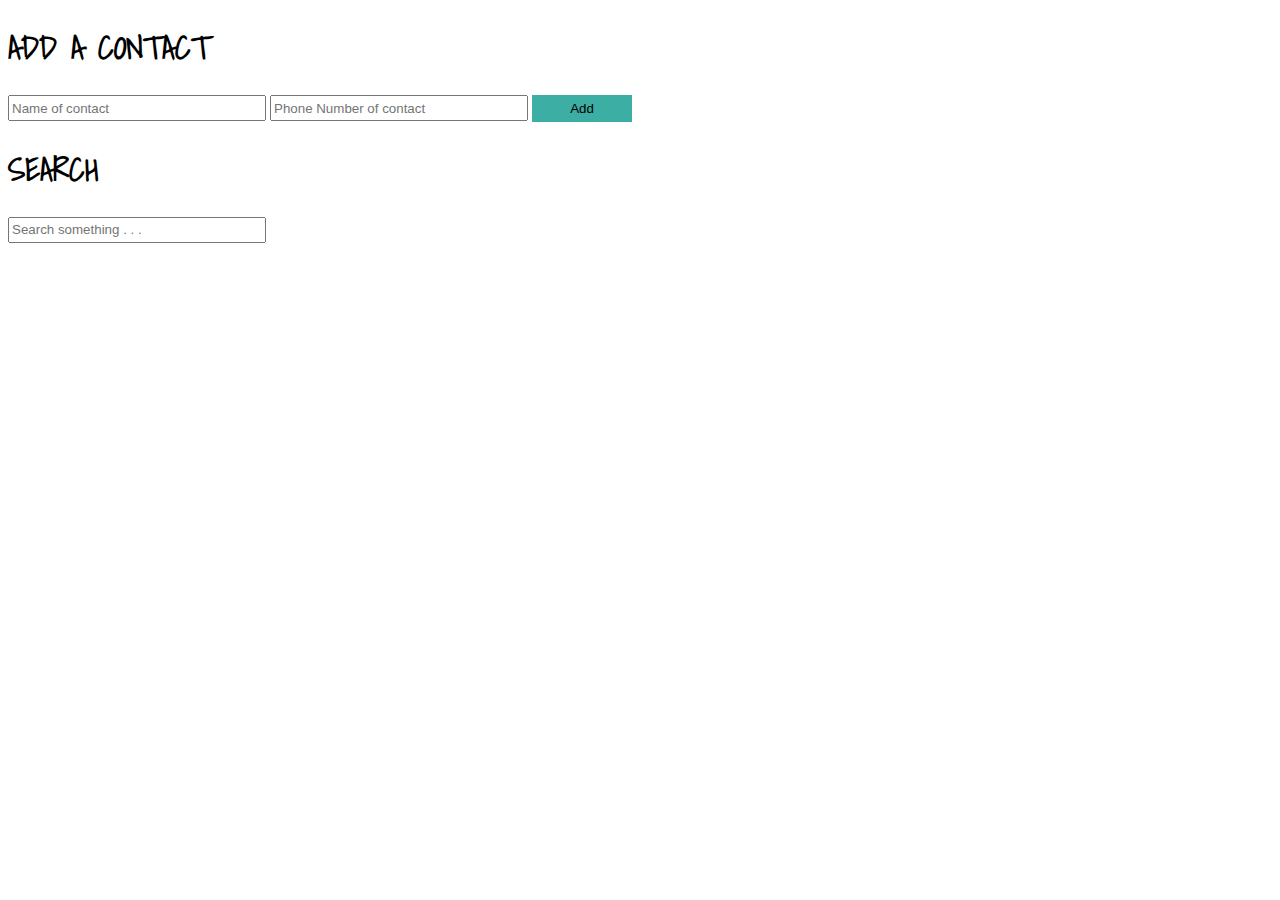
<file: Contact App/index.html>
<!DOCTYPE html>
<html>
<head>
	<title>Contact App of 666</title>
	<meta charset="utf-8">
	<link rel="stylesheet" type="text/css" href="./style.css">
	<link href="https://fonts.googleapis.com/css?family=Barlow&display=swap" rel="stylesheet">
	<link href="https://fonts.googleapis.com/css?family=Shadows+Into+Light&display=swap" rel="stylesheet">
</head>
<body>
	<h1> ADD A CONTACT </h1>
	<input type="text" name="" id="inputName" placeholder="Name of contact">
	<input type="text" name="" id="inputPhoneNum" placeholder="Phone Number of contact">
	<button id="addBtn">Add</button>
	<h1> SEARCH </h1>
	<input id="searchBox" type="text" name="" placeholder="Search something . . .">
	<div id="display"></div>
	<script type="text/javascript" src="main.js"></script>
</body>
</html>
</file>
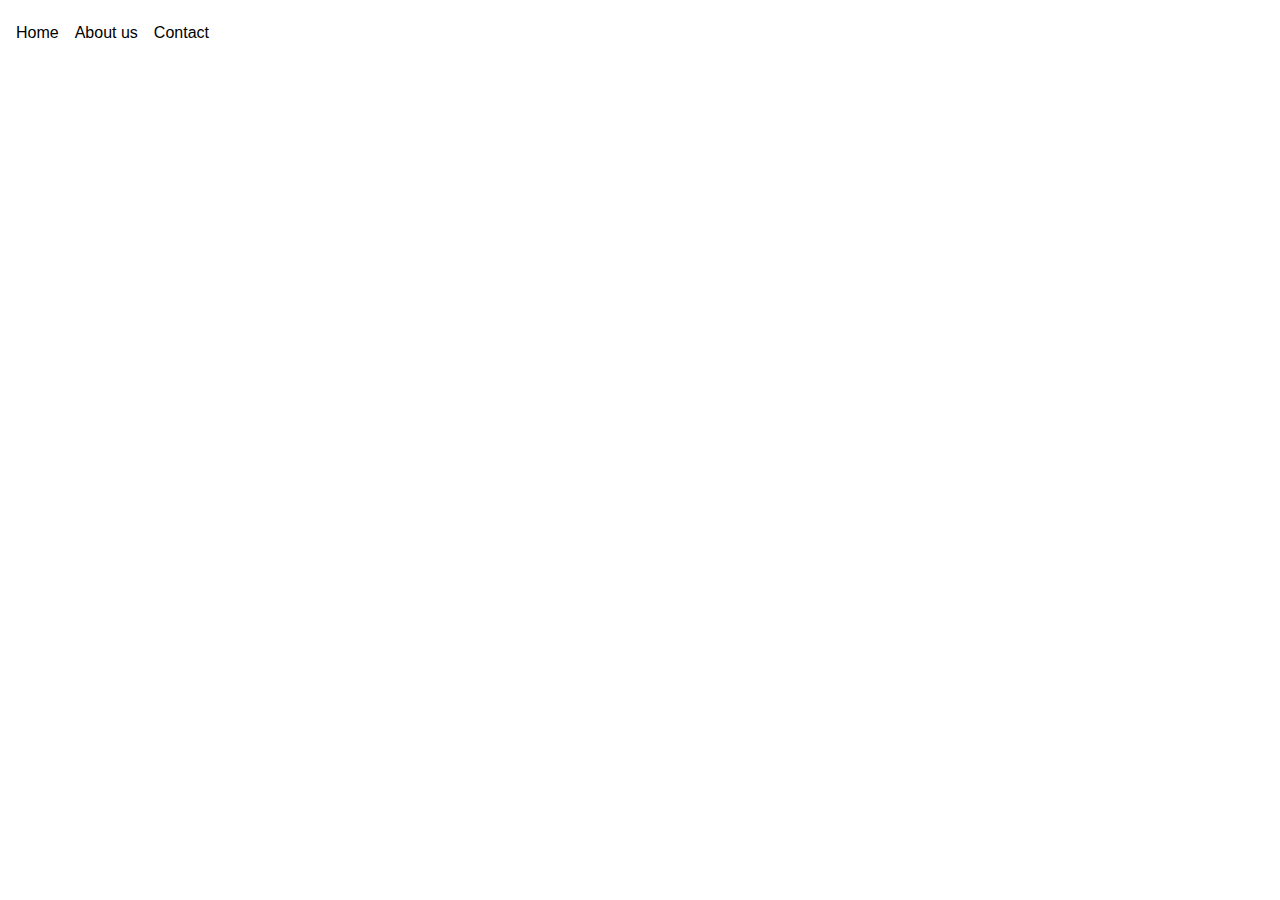
<file: dropDownMenu/index.html>
<!DOCTYPE html>
<html>
<head>
	<title></title>
	<link rel="stylesheet" type="text/css" href="style.css">
</head>
<body>
	<ul class="menu">
		<li>Home</li>
		<li class="has-submenu">
			About us
			<ul class="sub-menu">
				<li>Team</li>
				<li>Company</li>
			</ul>
		</li>
		<li>Contact</li>
	</ul>
</body>
</html>
</file>
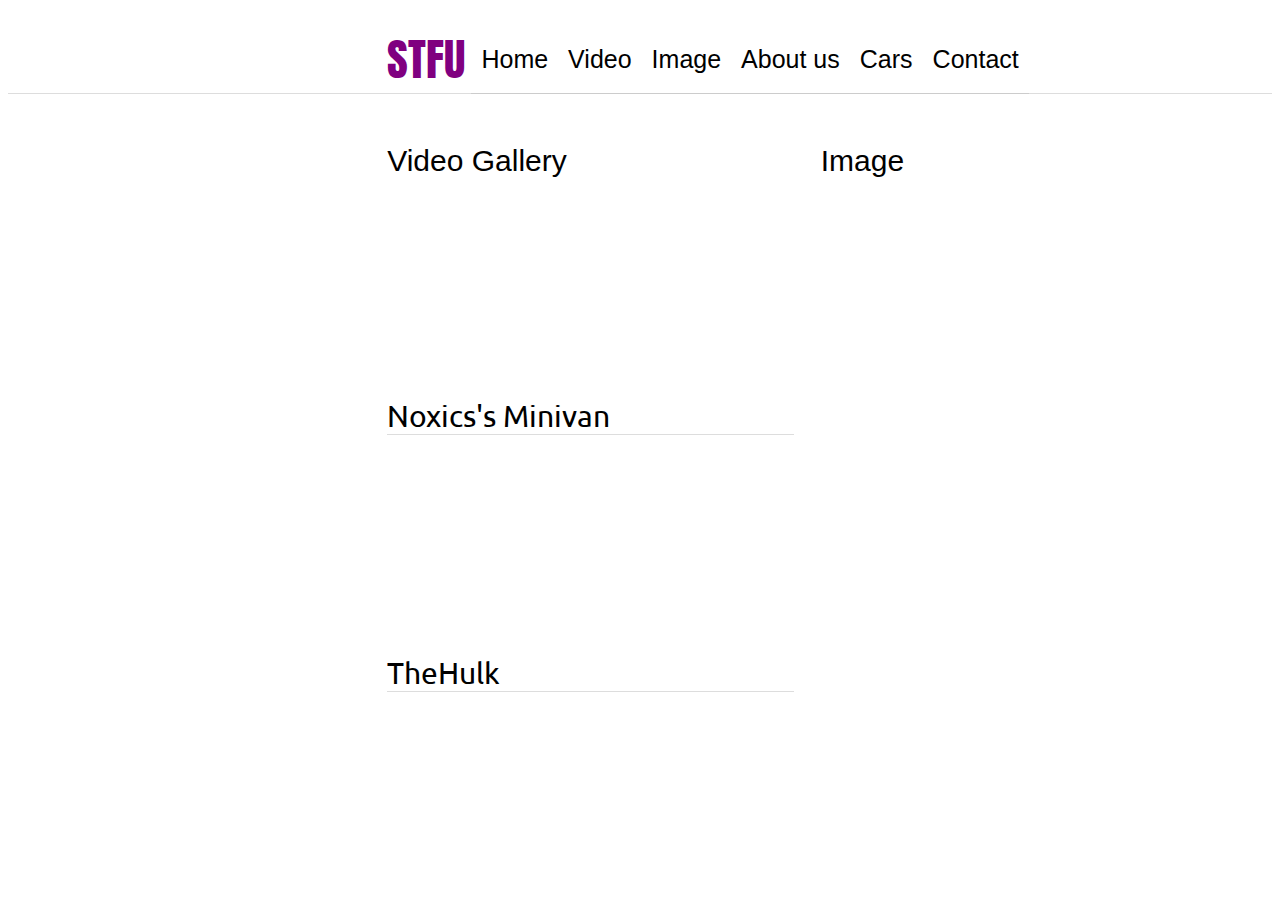
<file: project0/index.html>
<!DOCTYPE html>
<html>
<head>
	<title></title>
	<link href="https://fonts.googleapis.com/css?family=Anton&display=swap" rel="stylesheet">
	<link href="https://fonts.googleapis.com/css?family=Ubuntu&display=swap" rel="stylesheet">
	<link rel="stylesheet" href="https://use.fontawesome.com/releases/v5.12.1/css/all.css">
	<link rel="stylesheet" type="text/css" href="style.css">
</head>
<body>
	<div class="header">
		<div class="logo">STFU</div>
		<div class="nav">
			<ul class="menu">
				<li>Home</li>
				<li>Video</li>
				<li>Image</li>
				<li>About us</li>
				<li>Cars</li>
				<li class="has-submenu">Contact
					<ul class="submenu">
						<li>Facebook</li>
						<li>Instagram</li>
						<li>Youtube</li>
						<li>Steam</li>
					</ul>
				</li>
			</ul>
		</div>
	</div>
	<div class="content">
		<div class="sidebar">
			<div>Video Gallery</div>
			<div class="video">
				<div class="thumnail">
					<div class="overlay">	
						<i class="far fa-play-circle"></i>
					</div>
				</div>
				<div class="title">Noxics's Minivan</div>
			</div>
			<div class="video">
				<div class="thumnail2">
					<div class="overlay">	
						<i class="far fa-play-circle"></i>
					</div>
				</div>
				<div class="title">TheHulk</div>
			</div>
		</div>
		<div class="main">Image</div>
	<div class="footer"></div>
</body>
</html>
</file>
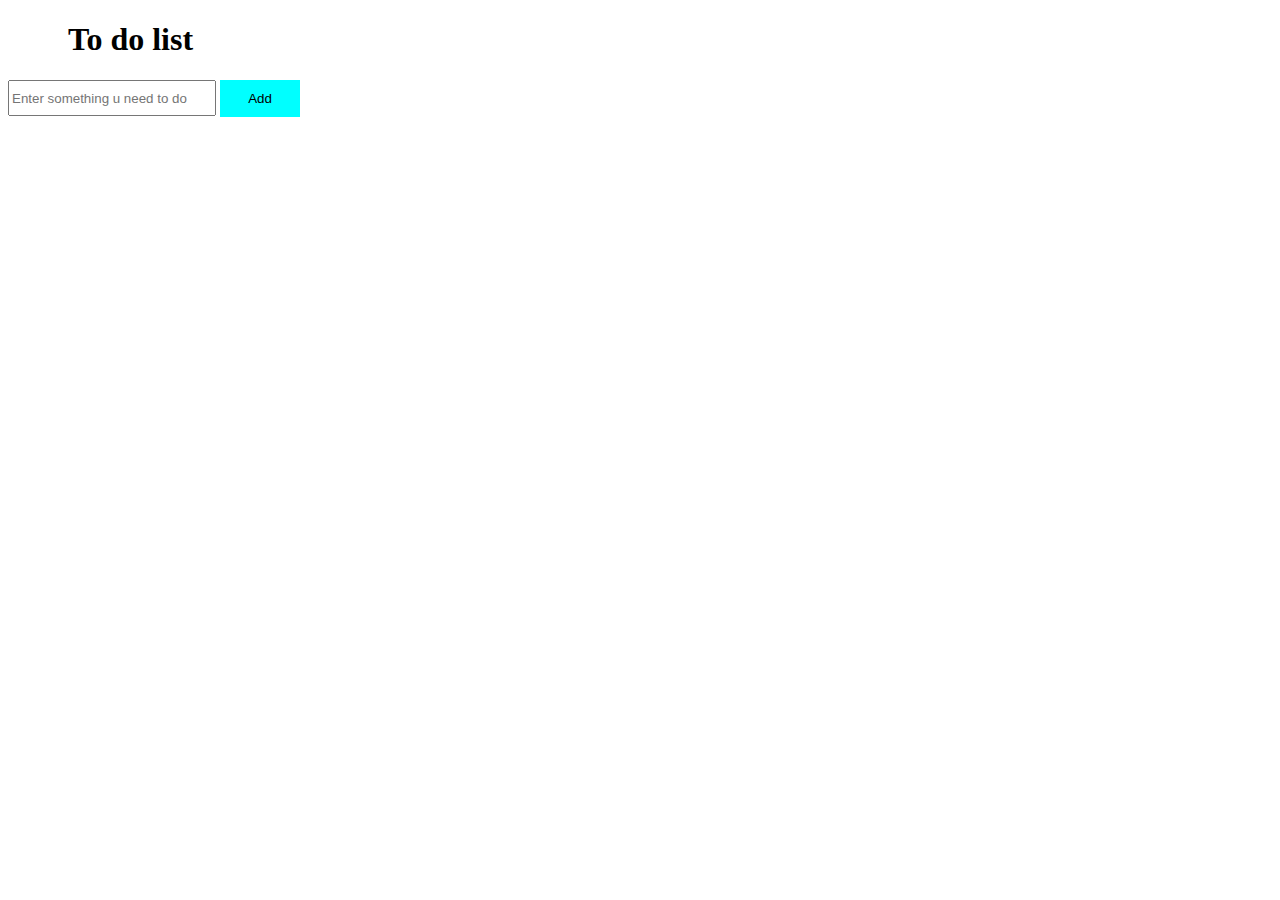
<file: todoList/index.html>
<!DOCTYPE html>
<html>
<head>
	<style type="text/css">
		#add-btn{
			border:none;
			background-color:aqua;
			width: 80px;
			height: 37px;
		}
		#input{
			height: 30px;
			width: 200px;
		}
		h1{
			padding-left: 60px;
		}
		#deleteBtn{
			background-color: red;
			border: none;
		}
	</style>
	<title>This is my fucking todo list</title>
</head>
<body>
	<h1>To do list</h1>
	<input type="text" placeholder="Enter something u need to do" name="" id="input">
	<button id="add-btn">Add</button>
	<div id="list"></div>
	<script type="text/javascript">
		var todo = [];

		var storageKey = 'todoList';
		var dataString = localStorage.getItem(storageKey);
		var list = document.getElementById('list');


		if(dataString){
			todo = JSON.parse(dataString);
		}
		else todo = [];

		var input = document.getElementById('input');
		var button  = document.getElementById('add-btn');
		
		button.addEventListener('click',addItem);
		list.addEventListener('click',deleteItem);
		//Ham them item
		function addItem(){
			var val = input.value;
			todo.push(val);
			render(todo);
			localStorage.setItem(storageKey,JSON.stringify(todo));
			input.value = "";
		}
		//Ham hien thi
		function render(data){
			var content = data.map(function(item,index){
				return '<li>' + item + '  <button id="deleteBtn" data-id ='+index+'>Delete</button></li>';
			});
			list.innerHTML = '<ul>'+ content.join("") + '</ul>';
		}

		function deleteItem(event){
			var i = JSON.parse(event.target.dataset.id);
			todo.splice(i,1);
			localStorage.setItem(storageKey,JSON.stringify(todo));
			render(todo);
		}

		render(todo);
	</script>
</body>
</html>
</file>
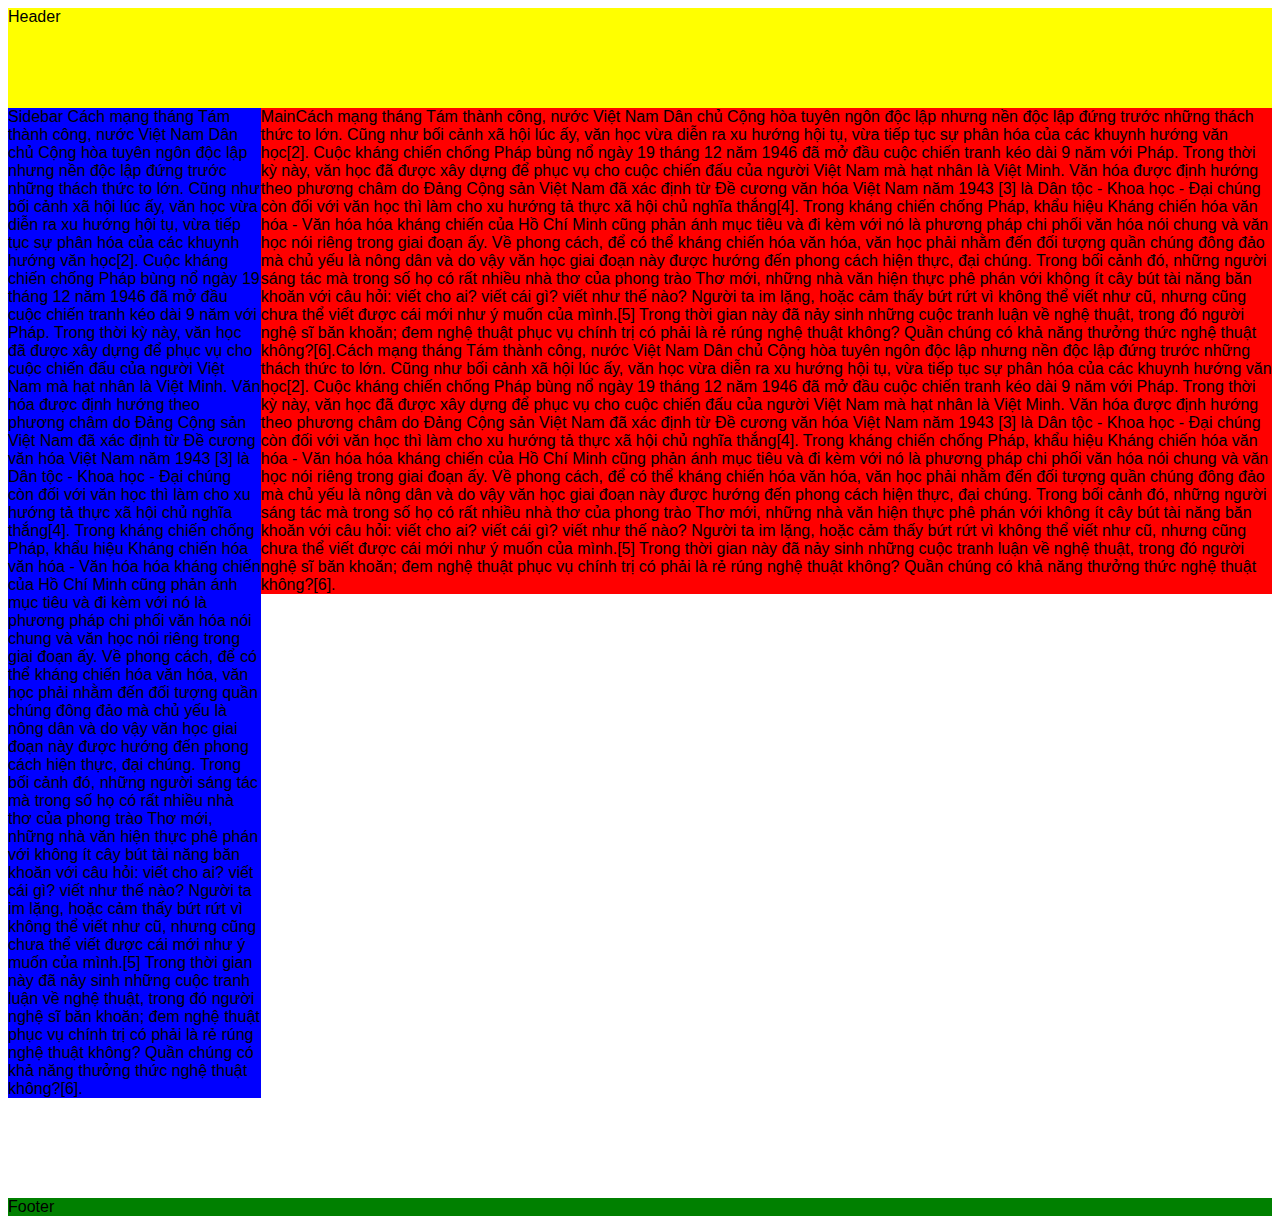
<file: webLayout/index.html>
<!DOCTYPE html>
<html>
<head>
	<meta charset="utf-8">
	<title></title>
	<link rel="stylesheet" type="text/css" href="style.css">
</head>
<body>
	<div class="header">Header</div>
	<div class="content">
		<div class="sidebar">Sidebar
		Cách mạng tháng Tám thành công, nước Việt Nam Dân chủ Cộng hòa tuyên ngôn độc lập nhưng nền độc lập đứng trước những thách thức to lớn. Cũng như bối cảnh xã hội lúc ấy, văn học vừa diễn ra xu hướng hội tụ, vừa tiếp tục sự phân hóa của các khuynh hướng văn học[2]. Cuộc kháng chiến chống Pháp bùng nổ ngày 19 tháng 12 năm 1946 đã mở đầu cuộc chiến tranh kéo dài 9 năm với Pháp. Trong thời kỳ này, văn học đã được xây dựng để phục vụ cho cuộc chiến đấu của người Việt Nam mà hạt nhân là Việt Minh. Văn hóa được định hướng theo phương châm do Đảng Cộng sản Việt Nam đã xác định từ Đề cương văn hóa Việt Nam năm 1943 [3] là Dân tộc - Khoa học - Đại chúng còn đối với văn học thì làm cho xu hướng tả thực xã hội chủ nghĩa thắng[4]. Trong kháng chiến chống Pháp, khẩu hiệu Kháng chiến hóa văn hóa - Văn hóa hóa kháng chiến của Hồ Chí Minh cũng phản ánh mục tiêu và đi kèm với nó là phương pháp chi phối văn hóa nói chung và văn học nói riêng trong giai đoạn ấy. Về phong cách, để có thể kháng chiến hóa văn hóa, văn học phải nhằm đến đối tượng quần chúng đông đảo mà chủ yếu là nông dân và do vậy văn học giai đoạn này được hướng đến phong cách hiện thực, đại chúng.

Trong bối cảnh đó, những người sáng tác mà trong số họ có rất nhiều nhà thơ của phong trào Thơ mới, những nhà văn hiện thực phê phán với không ít cây bút tài năng băn khoăn với câu hỏi: viết cho ai? viết cái gì? viết như thế nào? Người ta im lặng, hoặc cảm thấy bứt rứt vì không thể viết như cũ, nhưng cũng chưa thể viết được cái mới như ý muốn của mình.[5] Trong thời gian này đã nảy sinh những cuộc tranh luận về nghệ thuật, trong đó người nghệ sĩ băn khoăn; đem nghệ thuật phục vụ chính trị có phải là rẻ rúng nghệ thuật không? Quần chúng có khả năng thưởng thức nghệ thuật không?[6].</div>
		<div class="main">MainCách mạng tháng Tám thành công, nước Việt Nam Dân chủ Cộng hòa tuyên ngôn độc lập nhưng nền độc lập đứng trước những thách thức to lớn. Cũng như bối cảnh xã hội lúc ấy, văn học vừa diễn ra xu hướng hội tụ, vừa tiếp tục sự phân hóa của các khuynh hướng văn học[2]. Cuộc kháng chiến chống Pháp bùng nổ ngày 19 tháng 12 năm 1946 đã mở đầu cuộc chiến tranh kéo dài 9 năm với Pháp. Trong thời kỳ này, văn học đã được xây dựng để phục vụ cho cuộc chiến đấu của người Việt Nam mà hạt nhân là Việt Minh. Văn hóa được định hướng theo phương châm do Đảng Cộng sản Việt Nam đã xác định từ Đề cương văn hóa Việt Nam năm 1943 [3] là Dân tộc - Khoa học - Đại chúng còn đối với văn học thì làm cho xu hướng tả thực xã hội chủ nghĩa thắng[4]. Trong kháng chiến chống Pháp, khẩu hiệu Kháng chiến hóa văn hóa - Văn hóa hóa kháng chiến của Hồ Chí Minh cũng phản ánh mục tiêu và đi kèm với nó là phương pháp chi phối văn hóa nói chung và văn học nói riêng trong giai đoạn ấy. Về phong cách, để có thể kháng chiến hóa văn hóa, văn học phải nhằm đến đối tượng quần chúng đông đảo mà chủ yếu là nông dân và do vậy văn học giai đoạn này được hướng đến phong cách hiện thực, đại chúng.

Trong bối cảnh đó, những người sáng tác mà trong số họ có rất nhiều nhà thơ của phong trào Thơ mới, những nhà văn hiện thực phê phán với không ít cây bút tài năng băn khoăn với câu hỏi: viết cho ai? viết cái gì? viết như thế nào? Người ta im lặng, hoặc cảm thấy bứt rứt vì không thể viết như cũ, nhưng cũng chưa thể viết được cái mới như ý muốn của mình.[5] Trong thời gian này đã nảy sinh những cuộc tranh luận về nghệ thuật, trong đó người nghệ sĩ băn khoăn; đem nghệ thuật phục vụ chính trị có phải là rẻ rúng nghệ thuật không? Quần chúng có khả năng thưởng thức nghệ thuật không?[6].Cách mạng tháng Tám thành công, nước Việt Nam Dân chủ Cộng hòa tuyên ngôn độc lập nhưng nền độc lập đứng trước những thách thức to lớn. Cũng như bối cảnh xã hội lúc ấy, văn học vừa diễn ra xu hướng hội tụ, vừa tiếp tục sự phân hóa của các khuynh hướng văn học[2]. Cuộc kháng chiến chống Pháp bùng nổ ngày 19 tháng 12 năm 1946 đã mở đầu cuộc chiến tranh kéo dài 9 năm với Pháp. Trong thời kỳ này, văn học đã được xây dựng để phục vụ cho cuộc chiến đấu của người Việt Nam mà hạt nhân là Việt Minh. Văn hóa được định hướng theo phương châm do Đảng Cộng sản Việt Nam đã xác định từ Đề cương văn hóa Việt Nam năm 1943 [3] là Dân tộc - Khoa học - Đại chúng còn đối với văn học thì làm cho xu hướng tả thực xã hội chủ nghĩa thắng[4]. Trong kháng chiến chống Pháp, khẩu hiệu Kháng chiến hóa văn hóa - Văn hóa hóa kháng chiến của Hồ Chí Minh cũng phản ánh mục tiêu và đi kèm với nó là phương pháp chi phối văn hóa nói chung và văn học nói riêng trong giai đoạn ấy. Về phong cách, để có thể kháng chiến hóa văn hóa, văn học phải nhằm đến đối tượng quần chúng đông đảo mà chủ yếu là nông dân và do vậy văn học giai đoạn này được hướng đến phong cách hiện thực, đại chúng.

Trong bối cảnh đó, những người sáng tác mà trong số họ có rất nhiều nhà thơ của phong trào Thơ mới, những nhà văn hiện thực phê phán với không ít cây bút tài năng băn khoăn với câu hỏi: viết cho ai? viết cái gì? viết như thế nào? Người ta im lặng, hoặc cảm thấy bứt rứt vì không thể viết như cũ, nhưng cũng chưa thể viết được cái mới như ý muốn của mình.[5] Trong thời gian này đã nảy sinh những cuộc tranh luận về nghệ thuật, trong đó người nghệ sĩ băn khoăn; đem nghệ thuật phục vụ chính trị có phải là rẻ rúng nghệ thuật không? Quần chúng có khả năng thưởng thức nghệ thuật không?[6].</div>
	</div>
	<div class="footer">Footer</div>
</body>
</html>
</file>
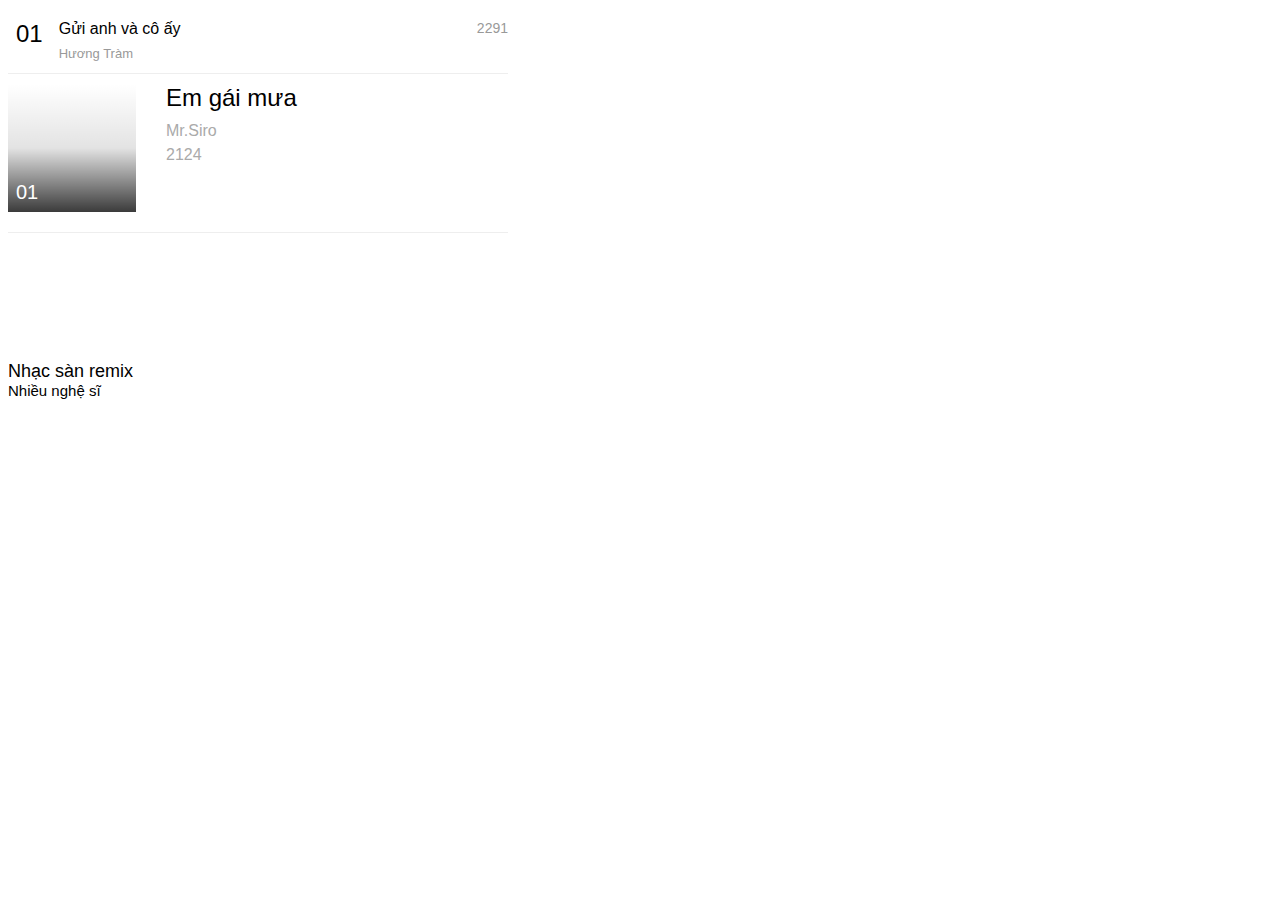
<file: zingMp3/index.html>
<!DOCTYPE html>
<html>
<head>
	<title>Zing MP3</title>
	<meta charset="utf-8">
	<link rel="stylesheet" type="text/css" href="style.css">
	<link rel="stylesheet" href="https://use.fontawesome.com/releases/v5.12.1/css/all.css">
</head>
<body>
	<!-- Weekly-item -->
	<div class="weekly-item">
		<div class="number">01</div>
		<div class="info">
			<div class="title">Gửi anh và cô ấy</div>
			<div class="singer">Hương Tràm</div>
		</div>
		<div class="view-count">2291</div>
	</div>
	<!-- Weekly-album -->
	<div class="weekly-album">
		<!-- Bia cua album -->
		<div class="album-cover">
			<div class="overlay">
				<span>01</span>
			</div>
		</div>
		<!-- Info cua album -->
		<div class="info">
			<div class="title">Em gái mưa</div>
			<div class="singer">Mr.Siro</div>
			<div class="view-count">2124</div>
		</div>
	</div>
	<!-- Playlist -->
	<!-- <i class="far fa-play-circle"></i> --> <!-- Neu muon phong to them "fa-ax" voi a la 1 so -->
	<div class="album-cover">
		<div class="cover">
			<i class="far fa-play-circle fa-3x"></i>
		</div>
		<div class="title">Nhạc sàn remix</div>
		<div class="singer">Nhiều nghệ sĩ</div>
	</div>
</body>
</html>
</file>
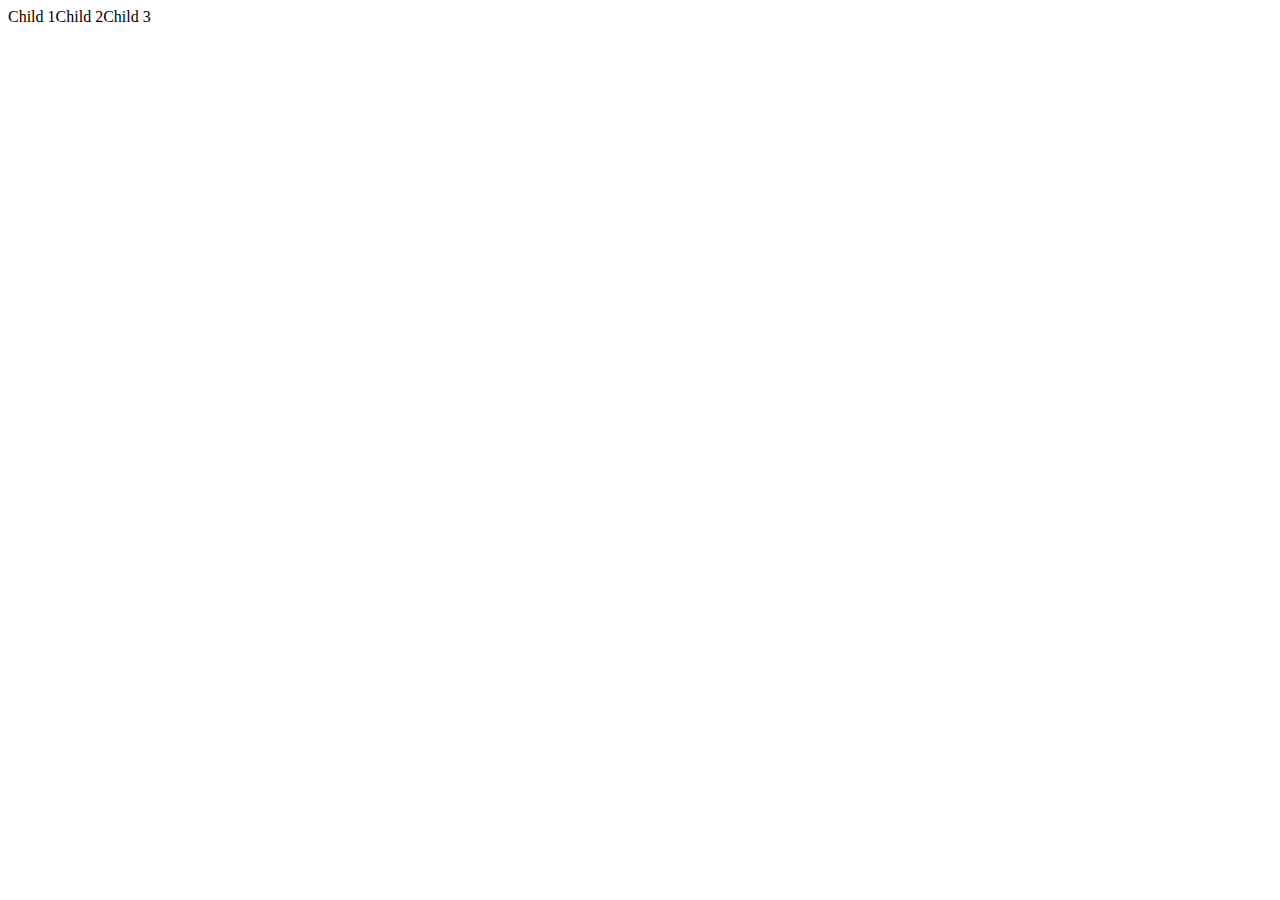
<file: CSS/FlexBox/index.html>
<!DOCTYPE html>
<html>
<head>
	<title>Flexbox in HTML</title>
	<link rel="stylesheet" type="text/css" href="style.css">
</head>
<body>
	<div class="container">
		<div> Child 1 </div>
		<div> Child 2 </div>
		<div> Child 3 </div>
	</div>
</body>
</html>
</file>
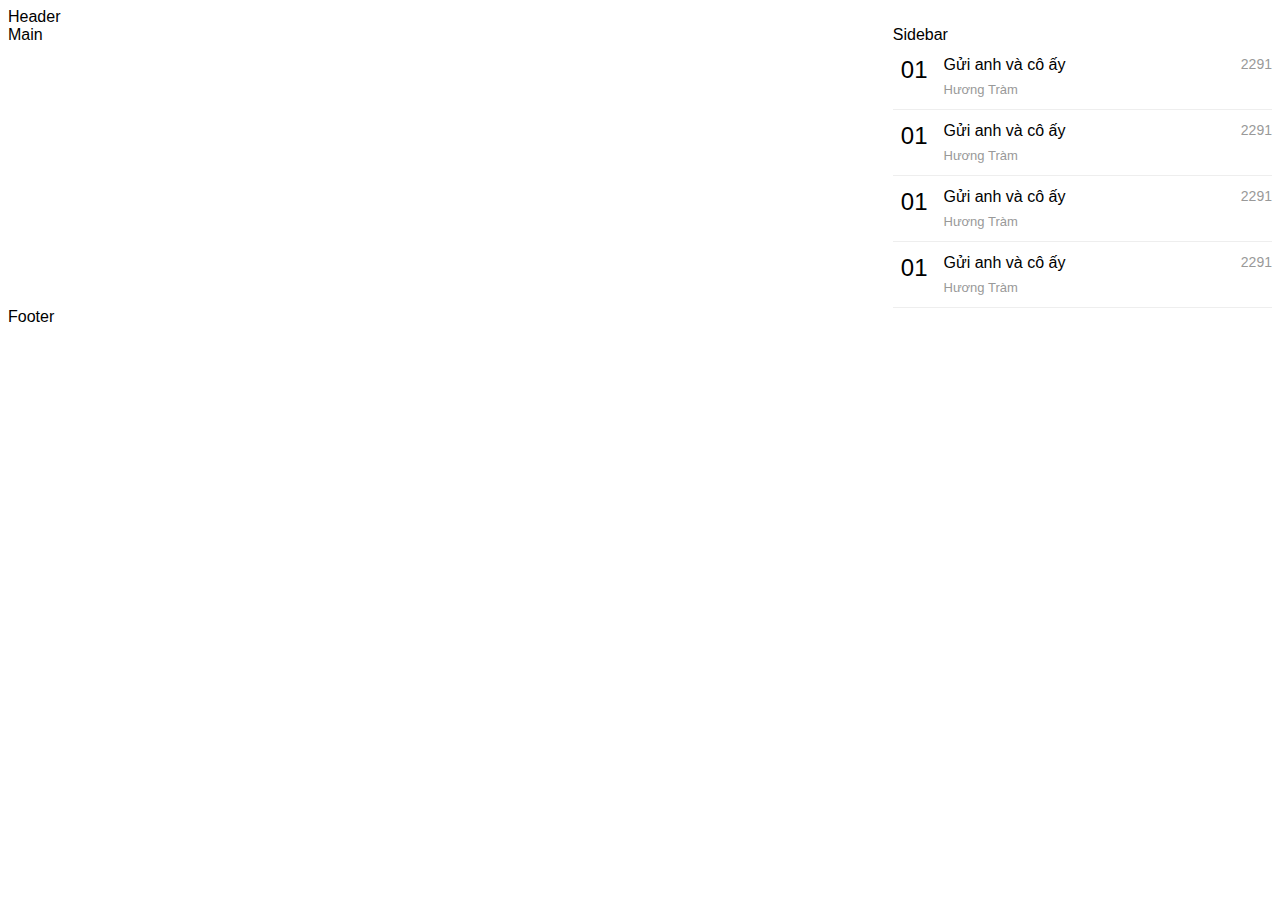
<file: CSS/grid/index.html>
<!DOCTYPE html>
<html>
<head>
	<link rel="stylesheet" type="text/css" href="layout.css">
	<link rel="stylesheet" type="text/css" href="components.css">
	<title></title>
</head>
<body>
	<div class="wrapper">
		<div class="header">Header</div>
		<div class="main">Main</div>
		<div class="sidebar">Sidebar
			<div class="weekly-item">
				<div class="number">01</div>
				<div class="info">
					<div class="title">Gửi anh và cô ấy</div>
					<div class="singer">Hương Tràm</div>
				</div>
				<div class="view-count">2291</div>
			</div>
			<div class="weekly-item">
				<div class="number">01</div>
				<div class="info">
					<div class="title">Gửi anh và cô ấy</div>
					<div class="singer">Hương Tràm</div>
				</div>
				<div class="view-count">2291</div>
			</div>
			<div class="weekly-item">
				<div class="number">01</div>
				<div class="info">
					<div class="title">Gửi anh và cô ấy</div>
					<div class="singer">Hương Tràm</div>
				</div>
				<div class="view-count">2291</div>
			</div>
			<div class="weekly-item">
				<div class="number">01</div>
				<div class="info">
					<div class="title">Gửi anh và cô ấy</div>
					<div class="singer">Hương Tràm</div>
				</div>
				<div class="view-count">2291</div>
			</div>
		</div>
		<div class="footer">Footer</div>
	</div>
</body>
</html>
</file>
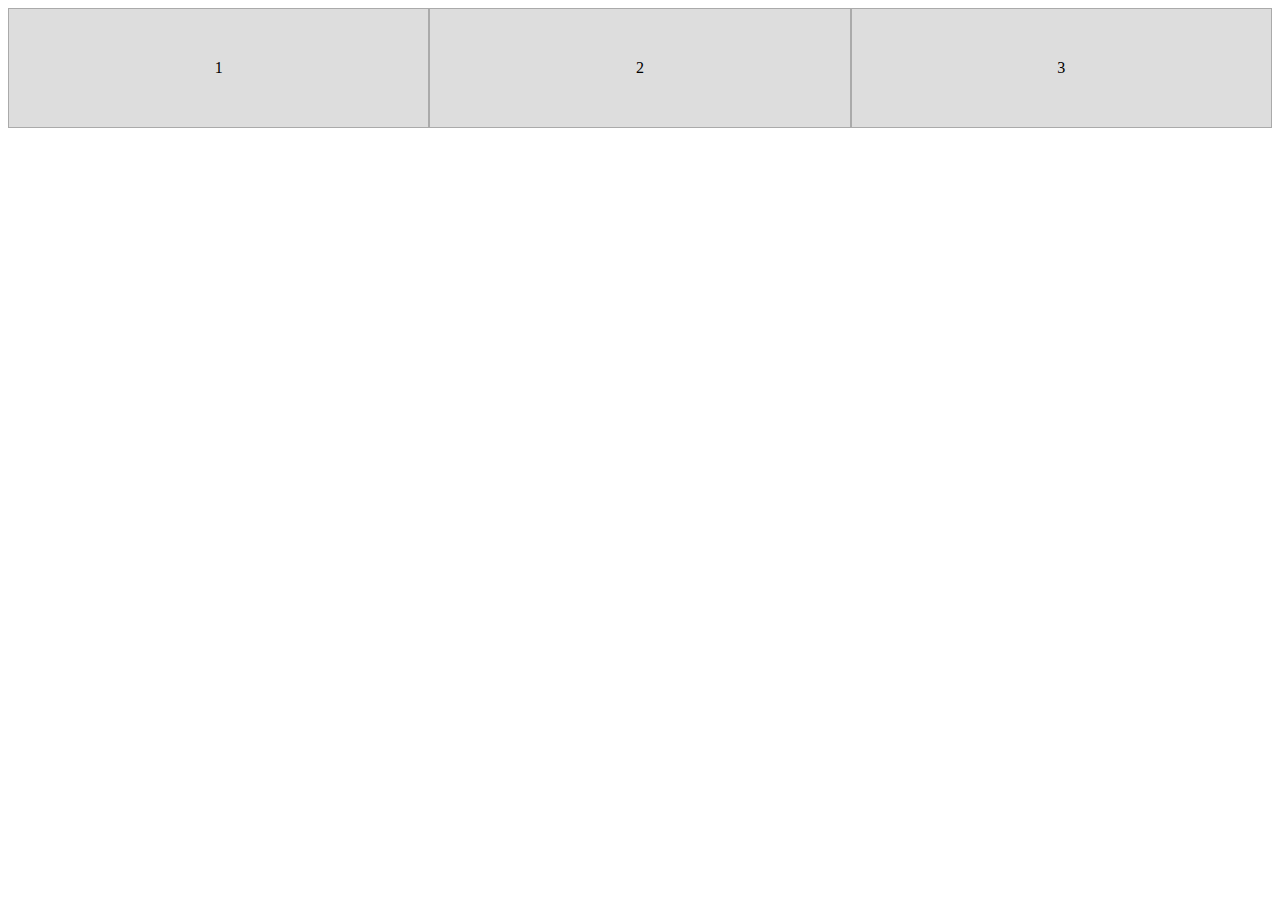
<file: CSS/mediaQuerry/index.html>
<!DOCTYPE html>
<html>
<head>
	<link rel="stylesheet" type="text/css" href="style.css">
	<title></title>
</head>
<body>
	<div class="container">
		<div class="box">1</div>
		<div class="box">2</div>
		<div class="box">3</div>
	</div>
</body>
</html>
</file>
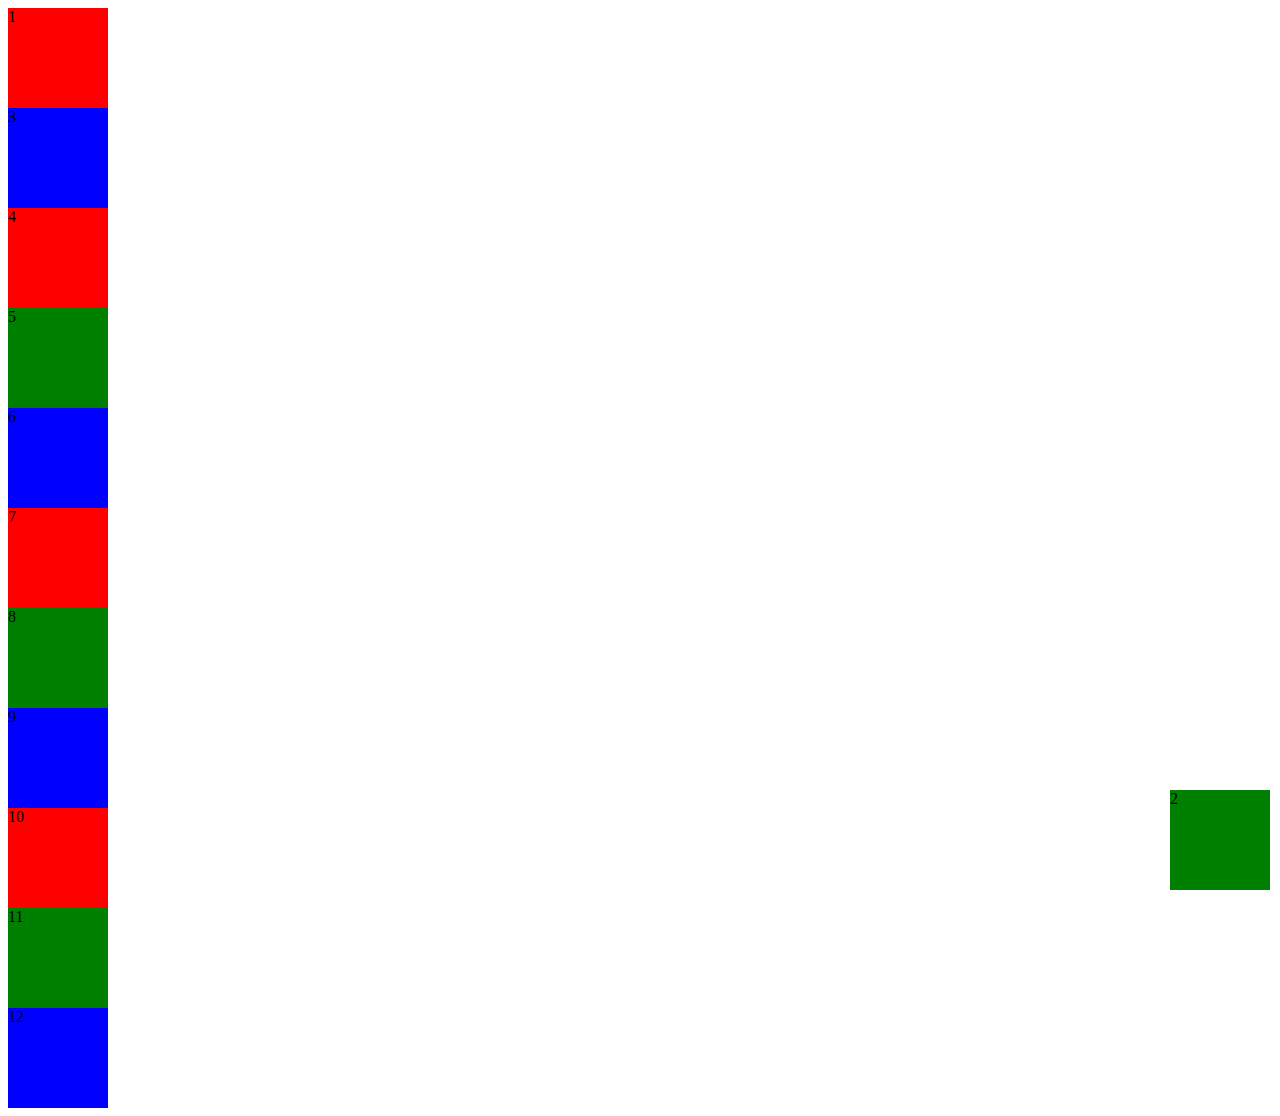
<file: CSS/Position/index.html>
<!DOCTYPE html>
<html>
<head>
	<title></title>
	<link rel="stylesheet" type="text/css" href="style.css">
</head>
<body>
	<div class="container">
		<div class="box red">1</div>
		<div class="box green fixed">2</div>
		<div class="box blue ">3</div>
		<div class="box red">4</div>
		<div class="box green">5</div>
		<div class="box blue">6</div>
		<div class="box red">7</div>
		<div class="box green">8</div>
		<div class="box blue">9</div>
		<div class="box red">10</div>
		<div class="box green">11</div>
		<div class="box blue">12</div>
	</div>
</body>
</html>
</file>
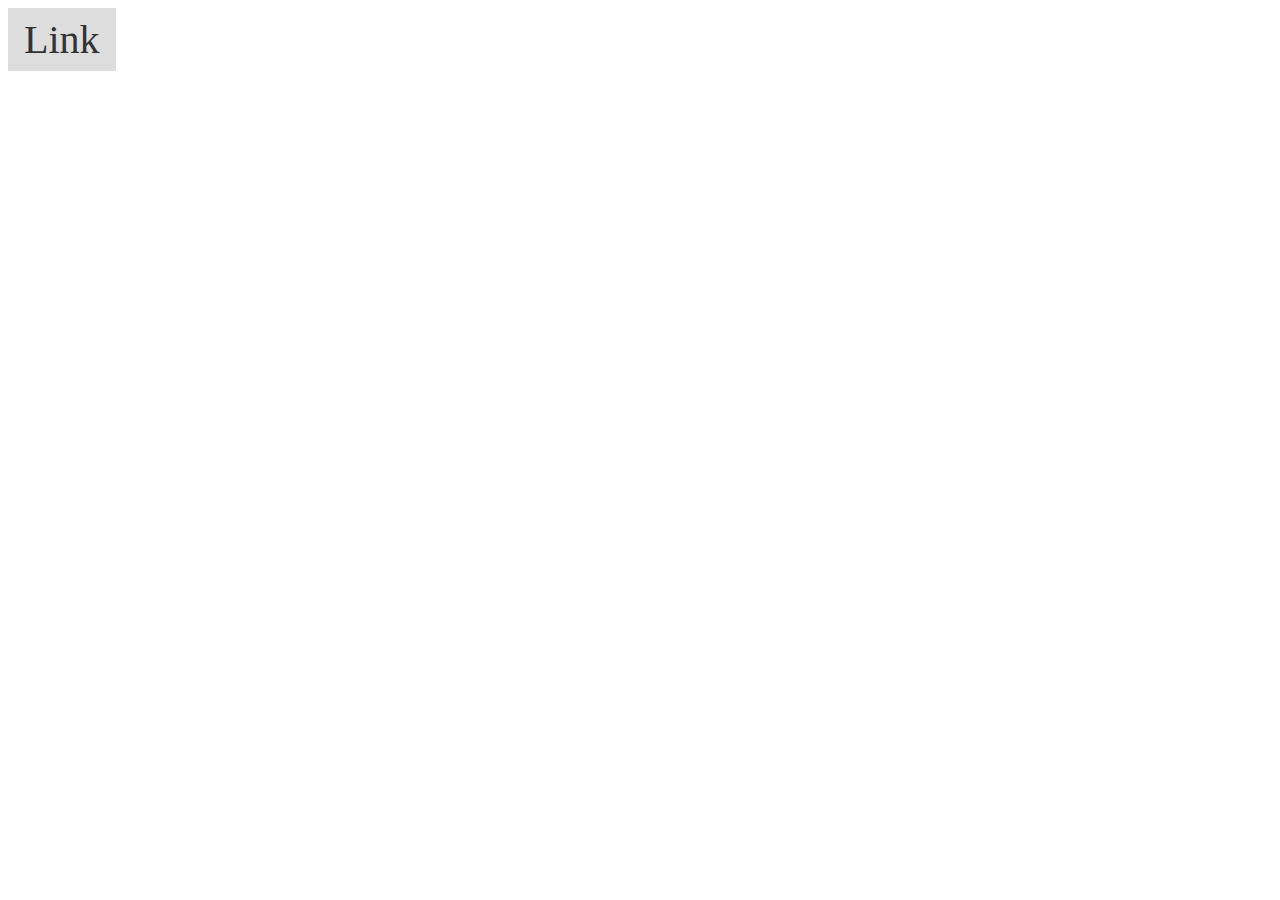
<file: hieuUng2D/transition/index.html>
<!DOCTYPE html>
<html>
<head>
	<link rel="stylesheet" type="text/css" href="style.css">
	<link rel="stylesheet" href="https://use.fontawesome.com/releases/v5.12.1/css/all.css">
	<title></title>
</head>
<body>
	<a href="#" class="button">Link</a>
	<div class="album">
		<div class="overlay">
			<i class="far fa-play-circle"></i>
		</div>
	</div>
</body>
</html>
</file>
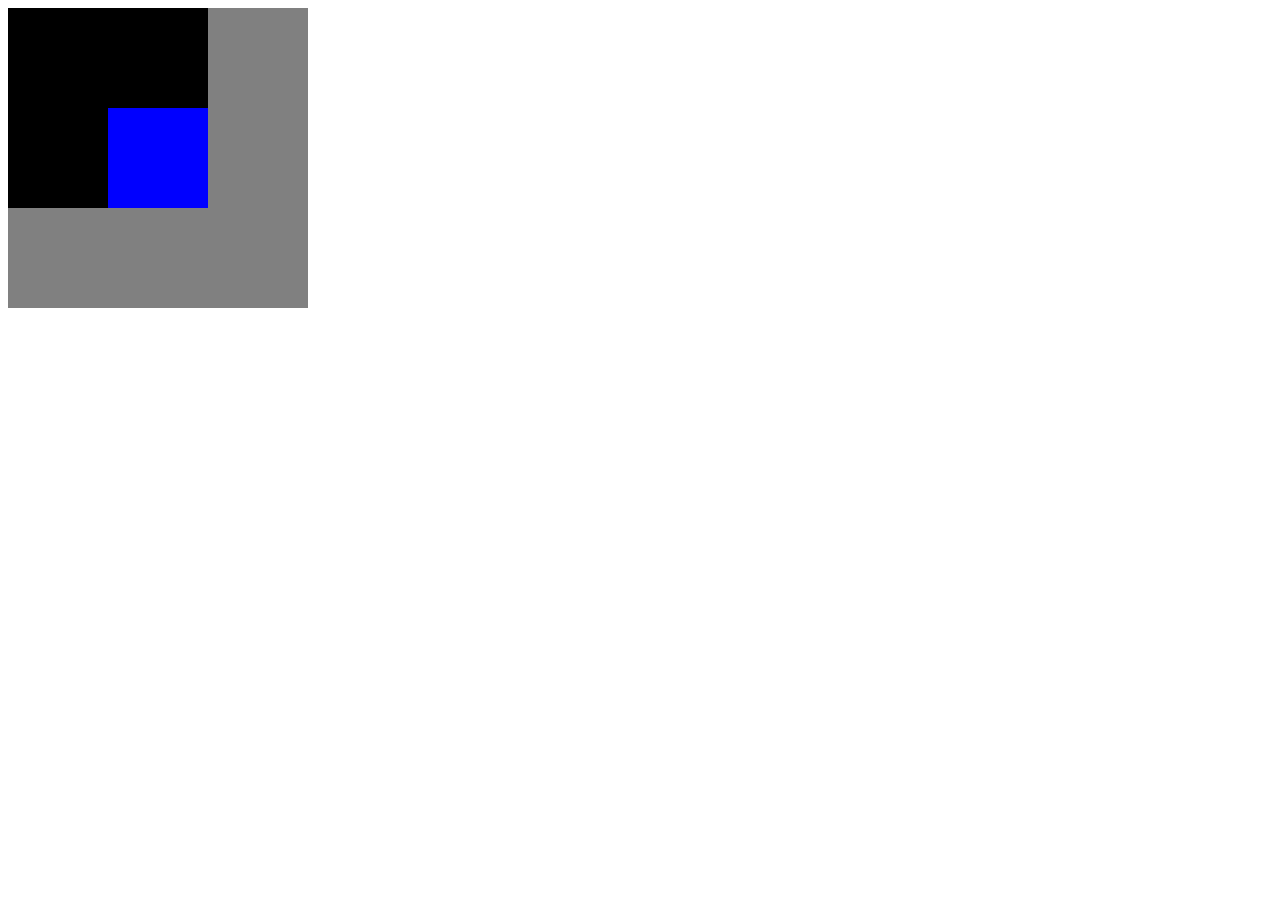
<file: CSS/Position/absolute/index.html>
<!DOCTYPE html>
<html>
<head>
	<title></title>
	<link rel="stylesheet" type="text/css" href="style.css">
</head>
<body>
	<div class="container">
		<div class="inner-container">
			<div class="child"></div>
		</div>

	</div>
</body>
</html>
</file>
<file: Contact App/style.css>
#inputName,#inputPhoneNum,#searchBox{
	width: 250px;
	height: 20px;
}
#addBtn{
	border: none;
	background-color: #3CAEA3;
	width: 100px;
	height: 27px;
}
#deleteBtn{
	border:none;
	background-color: #ED553B;
	width: 100px;
	height: 21px;
}
#display{
	font-family: 'Barlow', sans-serif;
	line-height: 1.8;
}
h1{
	font-family: 'Shadows Into Light', cursive;
}
#item{
	border-style: solid;
	border-left-width: 8px;
	border-right-width: 0px;
	border-top-width: 0px;
	border-bottom-width: 0px;
	padding-left: 16px;
	border-color: #F6D55C;
	margin-bottom: 8px;
}
</file>
<file: dropDownMenu/style.css>
body{
	font-family: Arial, sans-serif;
}
.menu{
	display: flex;
	padding: 0;
	list-style: none;
}

.menu li{
	padding:8px 8px;
}

.menu li:hover{
	background-color: #EEE;
}

.has-submenu{
	position: relative;
}

.sub-menu{
	list-style: none;
	padding: 0;
	position: absolute;
	display: none;
	left: 0;
	top: 100%;
}

.has-submenu:hover .sub-menu{
	display: block;
}
</file>
<file: project0/style.css>
body{
	font-family: Arial, sans-serif;

}

.header{
	border-bottom: 1px solid #DDD;
	height: 68px;
	padding-left: 30%;
}
.logo{
	font-family: 'Anton', sans-serif;
	float: left;
	font-size: 45px;
	color: purple;
	width: 5%;
}

.menu{
	display: flex;
	list-style: none;
	font-size: 25px;

}

.menu li{
	padding: 19.5px 10px;
	border-bottom: 1px solid #CCC;
}

.has-submenu{
	position: relative;
}

.submenu{
	list-style: none;
	position: absolute;
	padding: 0;
	left: 0;
	top: 100%;
	display: none;	
	background-color: white;
}

.has-submenu:hover .submenu{
	display: block;
}

.content{
	margin-top: 50px;
	display: flex;
	flex-direction: row;
	padding-left: 30%;
}

.sidebar{
	width: 46%;
/*	background-color: red;*/
	font-size: 30px;
	flex-direction: column;
}

.main{
/*	margin-left: 60%;*/	/*Dang dung flex nen 0 can*/
	/*background-color: green;*/
	height: 300px;
	width: 15%;
	margin-left: 3%;
	font-size: 30px;
}

.overlay{
	background-color: rgba(0,0,0,0.6);	
	display: flex;
	justify-content: center;
	align-items: center;
	height: 100%;
	width: 100%;
	font-size: 60px;
	opacity: 0;
}

.title{
	font-family: 'Ubuntu', sans-serif;

}

.thumnail{
	margin-top: 30px;
	width: 	330px;
	height: 190px;
	display: flex; 
	background-image: url('https://i.ytimg.com/vi/6NrSRIFxLp4/hqdefault.jpg?sqp=-oaymwEZCNACELwBSFXyq4qpAwsIARUAAIhCGAFwAQ==&rs=AOn4CLCCXccPQgOoEtw_WPZ02rZoP6CgWw');
	color: white;
}

.overlay:hover{
	opacity: 1;
}


.thumnail2{
	margin-top: 30px;
	width: 	330px;
	height: 190px;
	display: flex; 
	background-image: url('https://i.ytimg.com/vi/CrXhkGa9ZIQ/hqdefault.jpg?sqp=-oaymwEZCNACELwBSFXyq4qpAwsIARUAAIhCGAFwAQ==&rs=AOn4CLCEMmOhb8NSGDLc10v_hNHevzSMxg');
	color: white;
}

.title{
	border-bottom: 1px solid #DDD;
}
</file>
<file: webLayout/style.css>
body{
	font-family: Arial, sans-serif;
}

.header{
	height: 100px;
	background-color: yellow;
}

.sidebar{
	float: left;
	width: 20%;
	background-color: blue;
}

.main{
	margin-left: 20%;
	background-color: red;
}

.content:after{
	content: '';
	display: block;
	clear:both;
	height: 100px;
}

.footer{
	background-color: green;
}
</file>
<file: zingMp3/style.css>
body{
	font-family: Arial,san-serif;
	width: 500px;
}

.weekly-item{
	display: flex;
	padding: 12px 0;
	border-bottom: 1px solid #EEE;
}

.weekly-item .number{
	font-size: 24px;
	padding:0 8px;
}

.weekly-item .view-count{
	font-size: 14px;
	color: #999;
}

.weekly-item .info{
	padding: 0 8px;
	flex-grow: 1;
}

.weekly-item .singer{
	font-size: 13px;
	color: #999;
}

.weekly-item .title{
	margin-bottom: 8px;
}

.album-cover{
	width: 128px;
	height: 128px;
/*	background-color: #DDD;
*/	font-family: arial, san-serif;
	color: #FFF;
	background-image: url('https://loremflickr.com/128/128')
}


.album-cover .overlay{
	height: 100%;
	background: rgb(0,0,0);
background: linear-gradient(0deg, rgba(0,0,0,0.7693452380952381) 0%, rgba(0,0,0,0.1110819327731093) 50%, rgba(255,255,255,0) 100%);
	display: flex;
	align-items: flex-end;
	font-size: 20px;
	padding: 8px;
	box-sizing: border-box; /*Lam cho overlay nam trong album cover, padding se khong lam thay doi size cua doi tuong dang su dung thuoc tinh ay*/
}

.weekly-album {
	display: flex;
	margin-top: 10px;
	padding-bottom: 20px;
	border-bottom: 1px solid #EEE;
}

.weekly-album .info{
	flex-grow: 1;
	margin-left: 30px;
	display: flex;
	flex-direction: column;
}

.weekly-album .info .title{
	font-size: 24px;
	padding-bottom: 10px;
	/*text-transform: */
}

.weekly-album .singer{
	color: #AAA;
	padding-bottom: 6px;
}

.weekly-album .view-count{
	color:#AAA;
}


.album-cover .cover{
	height: 100%;
	background-color: rgba(0, 0, 0, 0.5);
	display: flex;
	justify-content: center;
	align-items: center;
	opacity: 0;
}

.album-cover:hover .cover{ /*Hoac .album-cover .cover:hover;*/
	opacity: 1;
}

.album-cover .title{
	color:black;
	font-size: 18px;
}

.album-cover .singer{
	color: black;
	font-size: 15px;
}
</file>
<file: CSS/FlexBox/style.css>
.container {
	display:flex;
}
</file>
<file: CSS/grid/layout.css>
.wrapper{
	display: grid;
	grid-template-columns: 70% 30%;
}

.header,.footer{
	/*grid-column-start:1;
	grid-column-end: 3; */
	grid-column: 1/3;

}

body{
	font-family: Arial, sans-serif;
}
</file>
<file: CSS/grid/components.css>
.weekly-item{
	display: flex;
	padding: 12px 0;
	border-bottom: 1px solid #EEE;
}

.weekly-item .number{
	font-size: 24px;
	padding:0 8px;
}

.weekly-item .view-count{
	font-size: 14px;
	color: #999;
}

.weekly-item .info{
	padding: 0 8px;
	flex-grow: 1;
}

.weekly-item .singer{
	font-size: 13px;
	color: #999;
}

.weekly-item .title{
	margin-bottom: 8px;
}
</file>
<file: CSS/mediaQuerry/style.css>
.container{
	display: flex;
	flex-direction: column;
}

.box{
	padding: 50px;
	background-color: #DDD;
	text-align: center;
	border: 1px solid #AAA;
}

@media(min-width: 600px){
	.container{
		flex-direction: row;
	}

	.box{
		flex-grow: 1;/*//Khi chieu rong trinh duyet tang thi chieu rong cua box cung tang*/
	}
}
</file>
<file: CSS/Position/style.css>
/*.container{
	display: flex;
}
*/
.box{
	height: 100px;
	width: 100px;
}

.red{
	background-color: red;
}

.green{
	background-color: green;
/*	position: relative;
	top:10px;
*/}

.blue{
	background-color: blue;
}

.fixed{ /*Luon cach tren va phai 10px, dung cho menu va nhieu doi tuong khac*/
	position: fixed;
	bottom: 10px;
	right: 10px;
}
</file>
<file: hieuUng2D/transition/style.css>
.button{
	text-decoration: none;
	font-size: 40px;
	background-color: #DDD;
	display: inline-block;
	padding: 8px 16px;
	color: #333;
	transition: all 0.7s;
}

.button:hover{
	background-color: #0056b3;
	color: #FFF;
}

.album{
	width: 200px;
	height: 200px;
	background-image: url('https://loremflickr.com/320/240');
}

.overlay{
	font-size: 60px;
	display: flex;
	justify-content: center;
	align-items: center;
	height: 100%;
	color: white;
	background-color: rgba(0,0,0,0.6);
	opacity: 0;
	transition: all 0.7s; /*Dung cho overlay*/
}

.overlay i{
	transform: scale(0);
	transition: all 0.5s; /*Khong co cai nay thi khong co hieu ung zoom ?*/
	/*Dung cho rieng icon*/
}

.overlay:hover{
	opacity: 1;
}

.overlay:hover i{
	transform: scale(1);
}
</file>
<file: CSS/Position/absolute/style.css>
.container{
	background-color: gray;
	width: 300px;
	height: 300px;

}

.inner-container{
	background-color: black;
	width: 200px;
	height: 200px;
	position: relative;
}

.child{
	background-color: blue;
	width: 100px;
	height: 100px;
	position: absolute;
	right: 0;
	bottom: 0;
}
</file>
